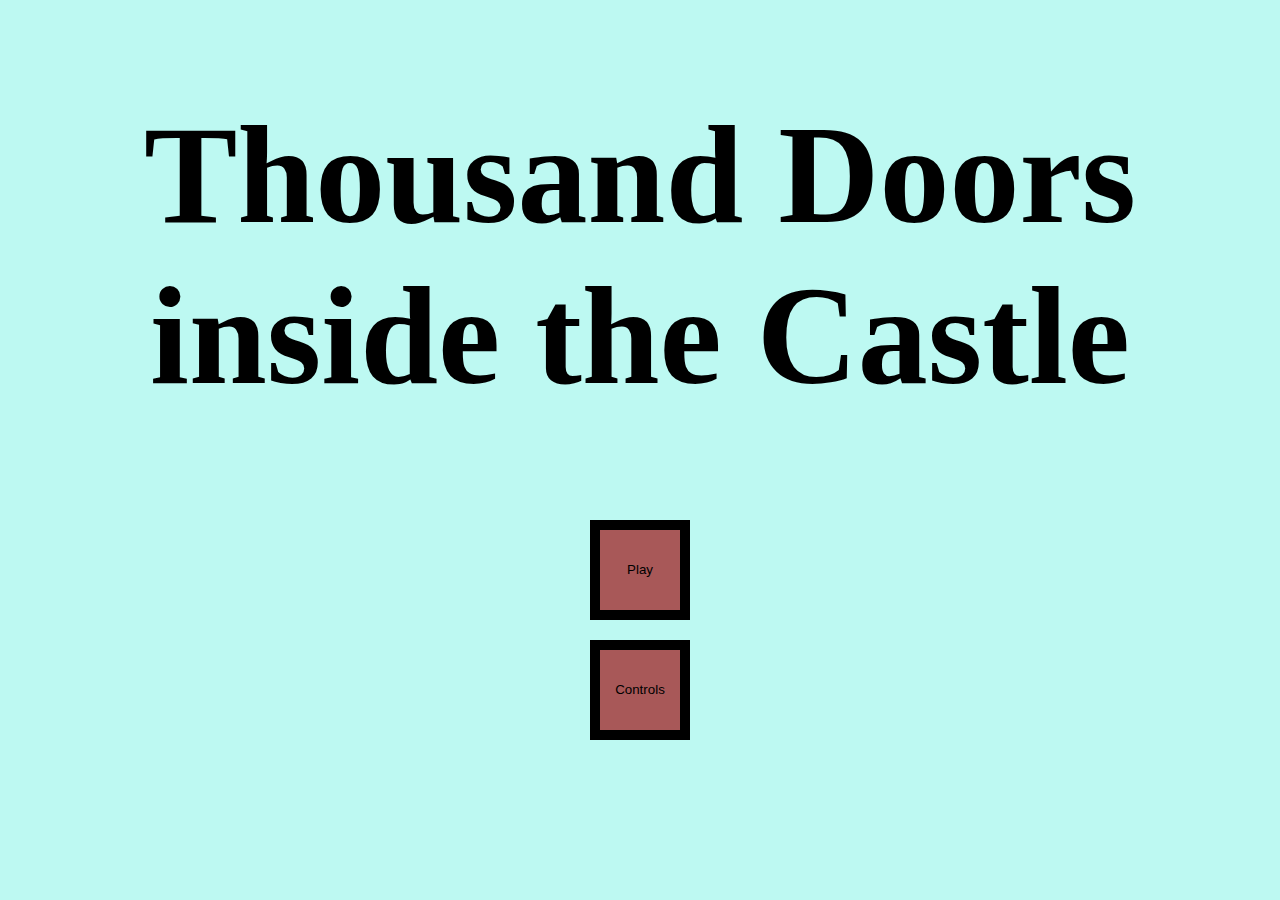
<file: index.html>
<!DOCTYPE html>
<html lang="en">
<head>
    <meta charset="UTF-8">
    <meta name="viewport" content="width=device-width, initial-scale=1.0">
    <title>Document</title>
    <link rel="stylesheet" href="index.css">
</head>
<body>
    <div class="container">
        <div class="header">

            <h1>Thousand Doors <br>inside the Castle</h1>
        </div>
        <div class="containerOptions">
            <div class="options">
                <button id="playButton">Play</button>
                <button id="controlsButton">Controls</button>
            </div>

        </div>
    </div>
    

    


    <script src="index.js"></script>
</body>
</html>
</file>
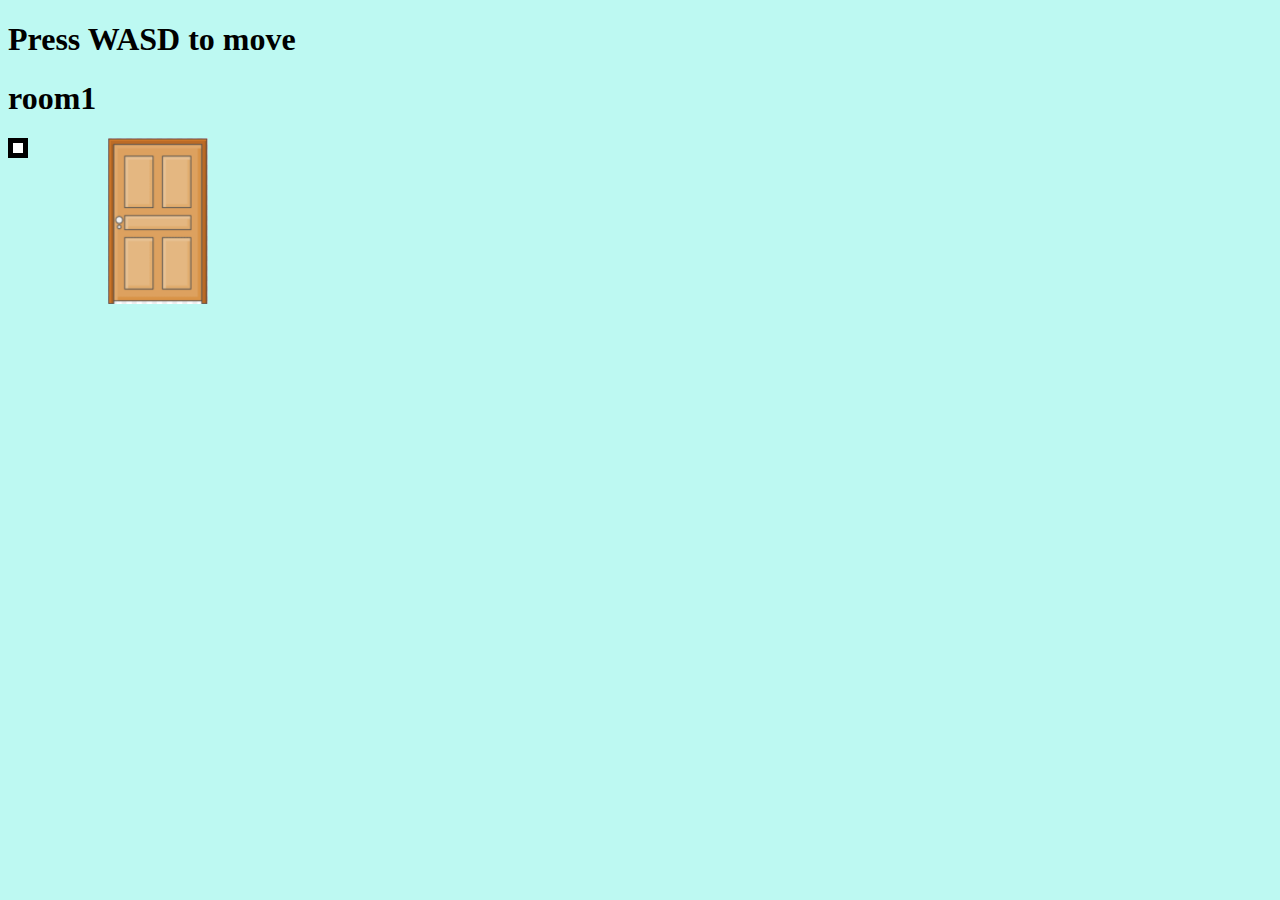
<file: room1.html>
<!DOCTYPE html>
<html lang="en">
<head>
    <meta charset="UTF-8">
    <meta name="viewport" content="width=device-width, initial-scale=1.0">
    <title>Document</title>
    <link rel="stylesheet" href="room1.css">

</head>
<body>
    <h1 class="dialogueText">
        .
    </h1>

    <h1>
        room1
    </h1>

    <div id="character">
        
    </div>

    <div class="door" id="room1Door">
        
    </div>
    







    <script src="room1.js"></script>
</body>
</html>
</file>
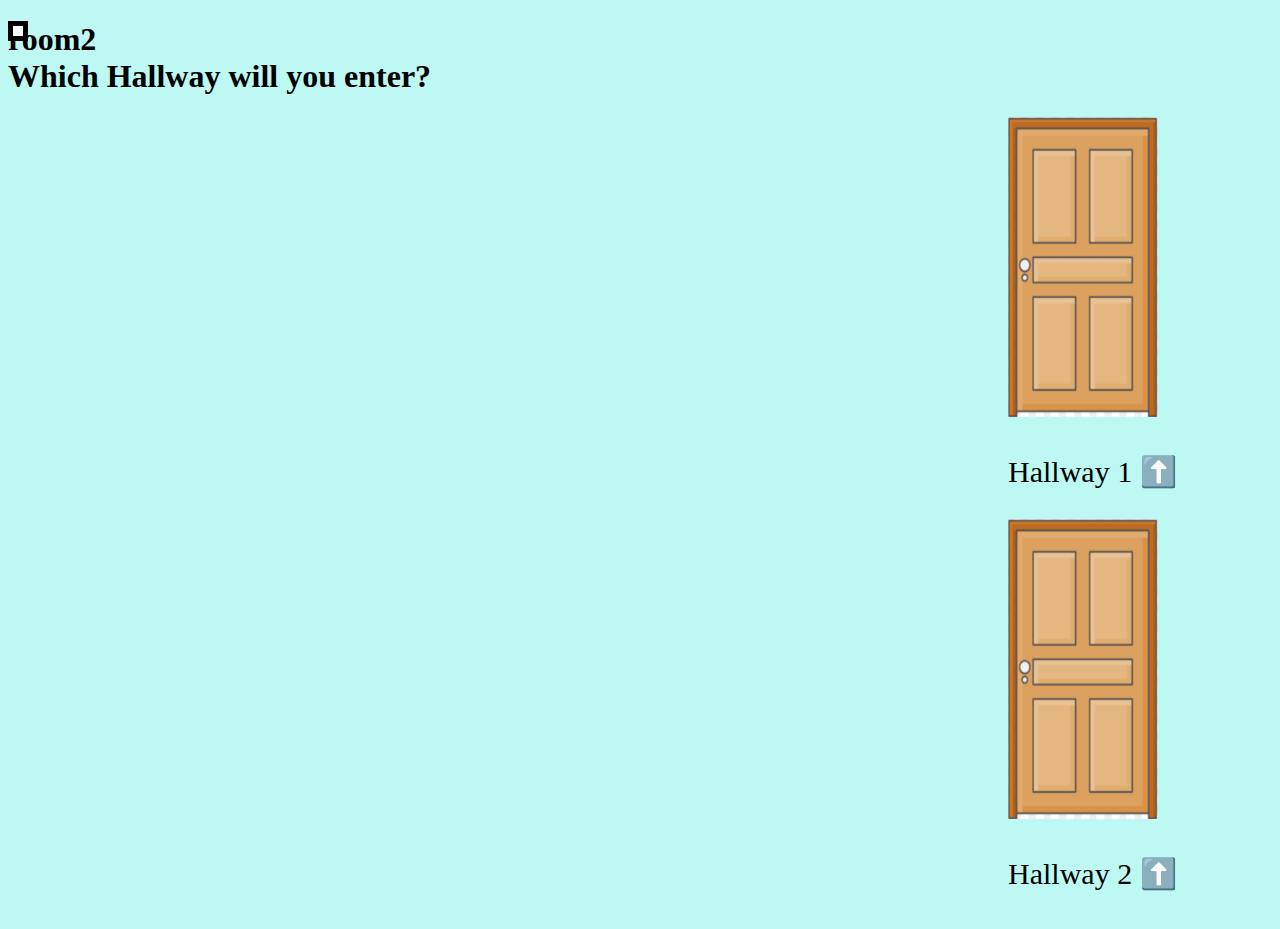
<file: room2.html>
<!DOCTYPE html>
<html lang="en">

<head>
    <meta charset="UTF-8">
    <meta name="viewport" content="width=device-width, initial-scale=1.0">
    <title>Document</title>
    <link rel="stylesheet" href="room2.css">

</head>

<body>
    <div id="character">

    </div>
    <h1>
room2<br>
Which Hallway will you enter?
    </h1>


    <div class="container">

        <div class="door" id="room2Door1">
            <img src="images/door.png">
            <p>Hallway 1 ⬆️</p>
        </div>
        <div class="door" id="room2Door2">
            <img src="images/door.png">
            <p>Hallway 2 ⬆️</p>
        </div>
    </div>









    <script src="room2.js"></script>
</body>

</html>
</file>
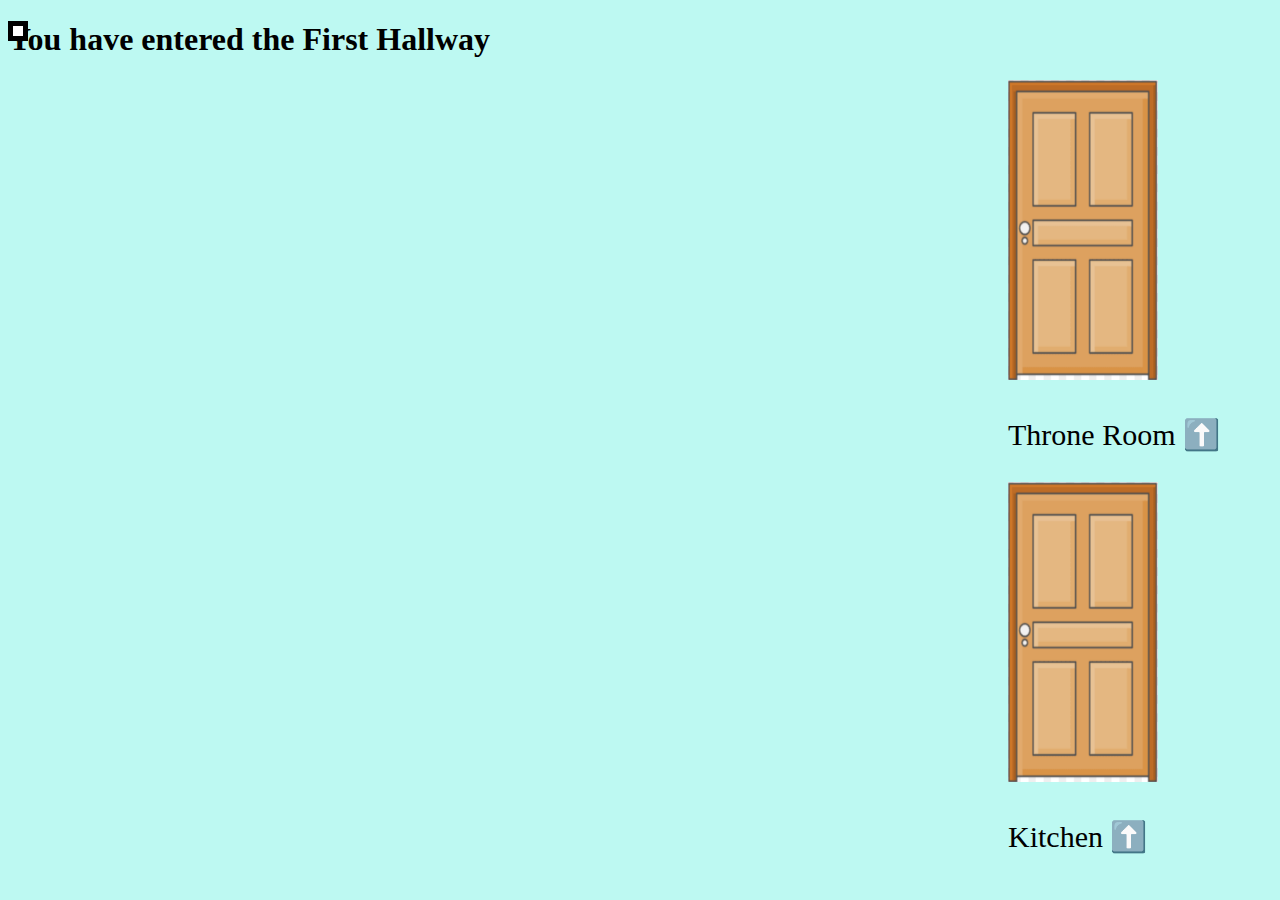
<file: room3-1.html>
<!DOCTYPE html>
<html lang="en">

<head>
    <meta charset="UTF-8">
    <meta name="viewport" content="width=device-width, initial-scale=1.0">
    <title>Document</title>
    <link rel="stylesheet" href="room3-1.css">

</head>

<body>
    <div id="character">

    </div>
    <h1 class="room3Dialogue">
room3-1
    </h1>


    <div class="container">

        <div class="door" id="room2Door1">
            <img src="images/door.png">
            <p>Throne Room ⬆️</p>
        </div>
        <div class="door" id="room2Door2">
            <img src="images/door.png">
            <p>Kitchen ⬆️</p>
        </div>
    </div>









    <script src="room3-1.js"></script>
</body>

</html>
</file>
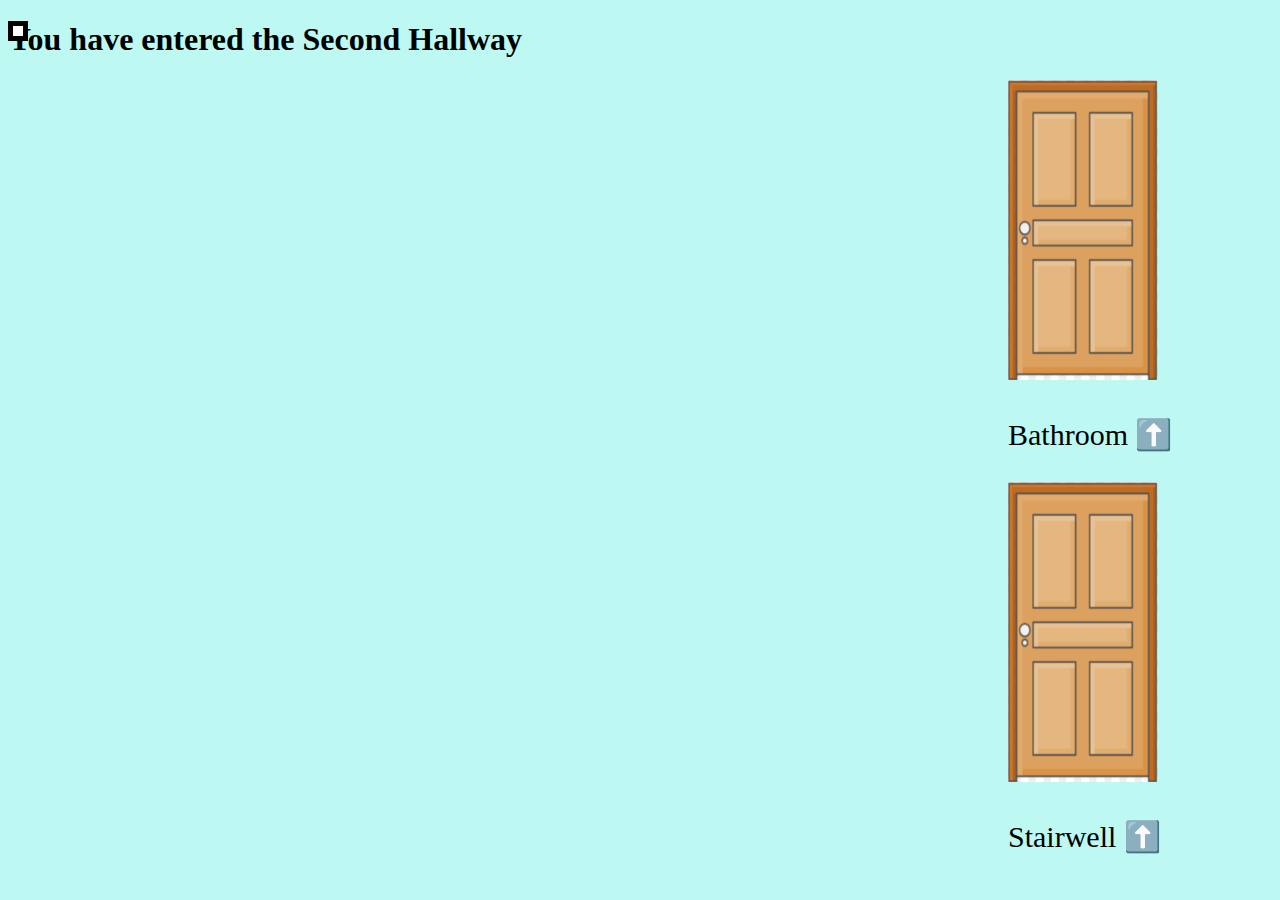
<file: room3-2.html>
<!DOCTYPE html>
<html lang="en">

<head>
    <meta charset="UTF-8">
    <meta name="viewport" content="width=device-width, initial-scale=1.0">
    <title>Document</title>
    <link rel="stylesheet" href="room3-2.css">

</head>

<body>
    <div id="character">

    </div>
    <h1 class="room3Dialogue">
room3-2
    </h1>


    <div class="container">

        <div class="door" id="room2Door1">
            <img src="images/door.png">
            <p>Bathroom ⬆️</p>
        </div>
        <div class="door" id="room2Door2">
            <img src="images/door.png">
            <p>Stairwell ⬆️</p>
        </div>
    </div>









    <script src="room3-2.js"></script>
</body>

</html>
</file>
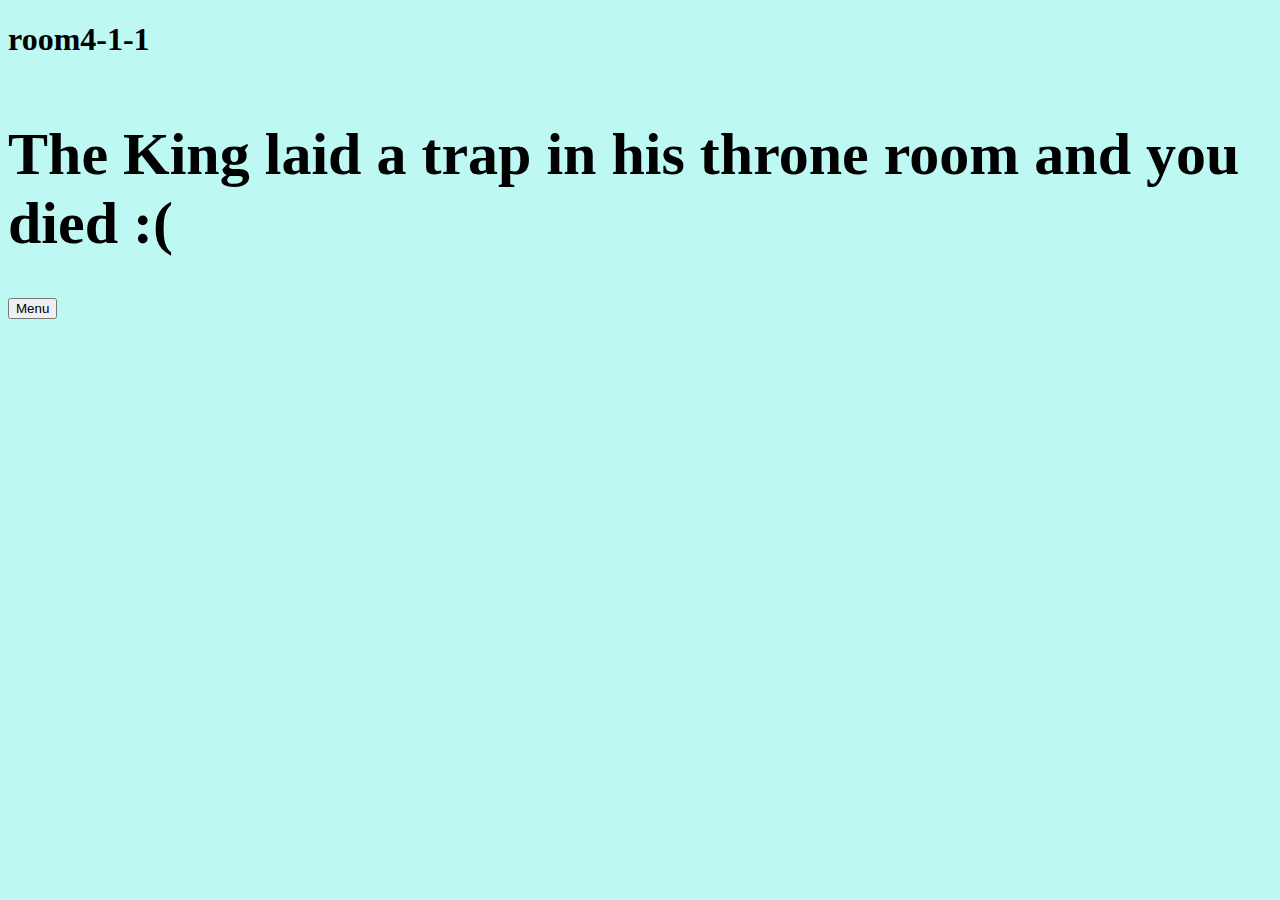
<file: room4-1-1.html>
<!DOCTYPE html>
<html lang="en">

<head>
    <meta charset="UTF-8">
    <meta name="viewport" content="width=device-width, initial-scale=1.0">
    <title>Document</title>
    <link rel="stylesheet" href="room4-1-1.css">

</head>

<body>
    <!-- <div id="character">

    </div> -->
    <h1 class="room3Dialogue">
        room4-1-1
    </h1>


    <div class="container">
        <h1>The King laid a trap in his throne room and you died :(</h1>
    </div>

    <button class="menuButton">Menu</button>








    <script src="room4-1-1.js"></script>
</body>

</html>
</file>
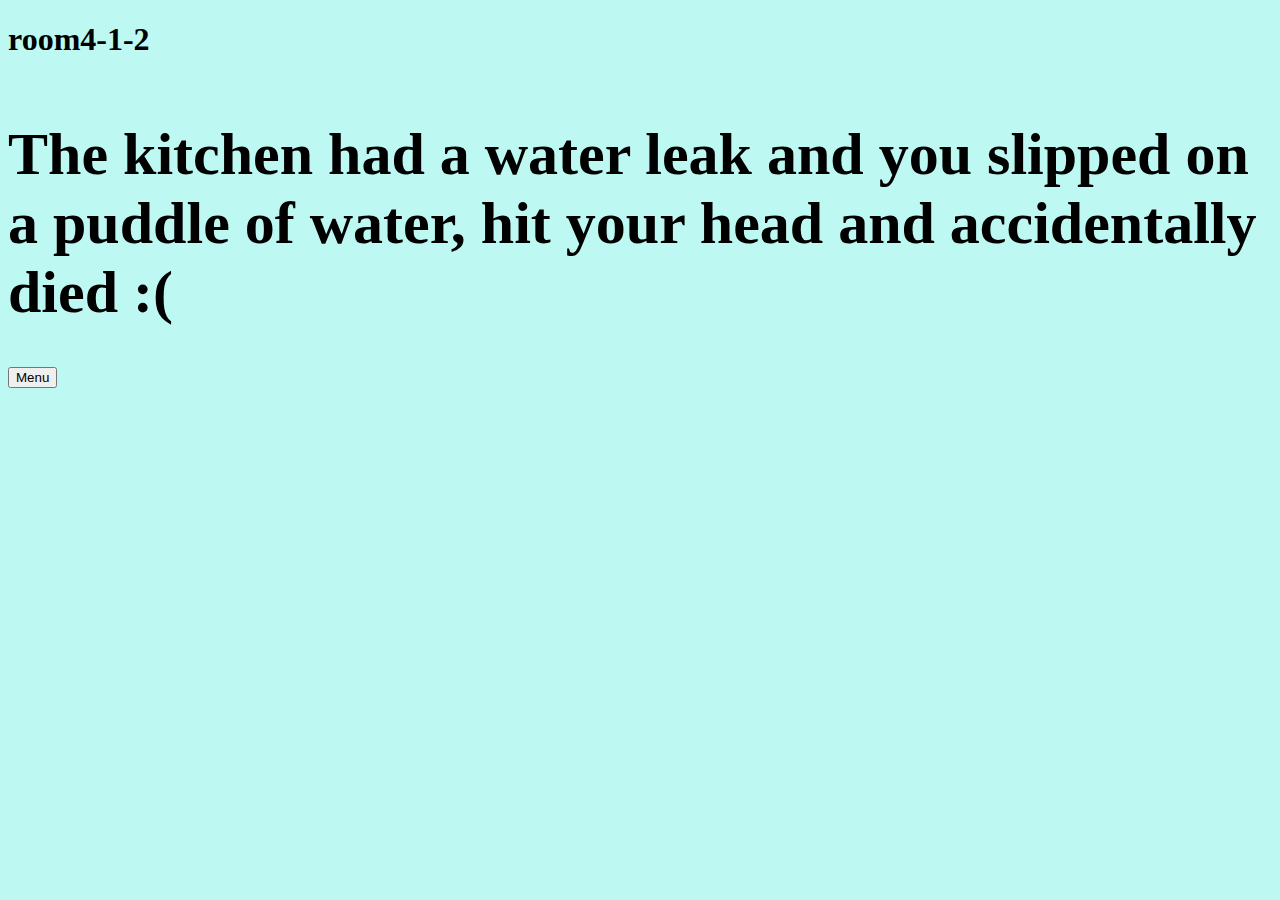
<file: room4-1-2.html>
<!DOCTYPE html>
<html lang="en">

<head>
    <meta charset="UTF-8">
    <meta name="viewport" content="width=device-width, initial-scale=1.0">
    <title>Document</title>
    <link rel="stylesheet" href="room4-1-2.css">

</head>

<body>
    <!-- <div id="character">

    </div> -->
    <h1 class="room3Dialogue">
        room4-1-2
    </h1>


    <div class="container">
        <h1>The kitchen had a water leak and you slipped on a puddle of water, hit your head and accidentally died :(</h1>
    </div>

    <button class="menuButton">Menu</button>








    <script src="room4-1-2.js"></script>
</body>

</html>
</file>
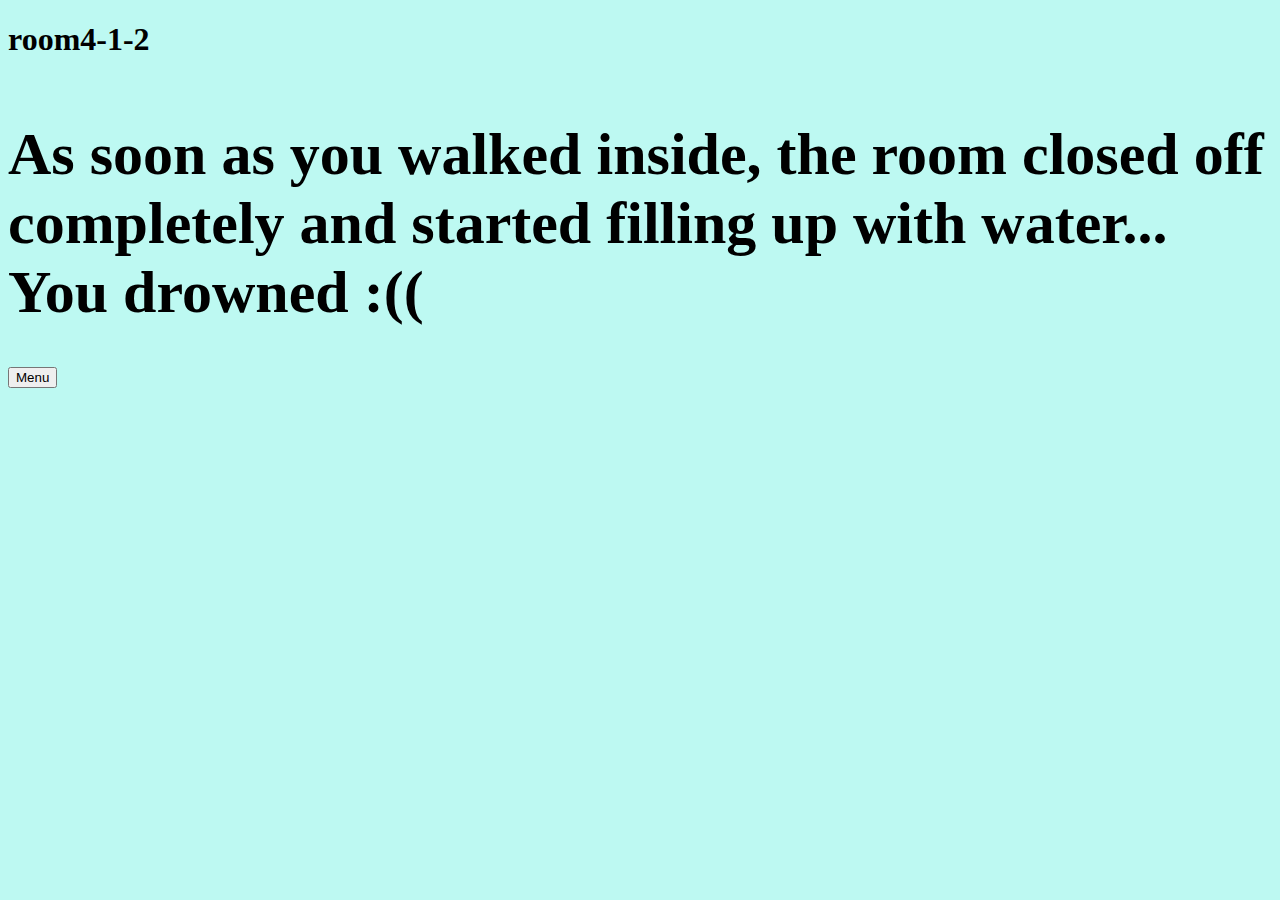
<file: room4-2-1.html>
<!DOCTYPE html>
<html lang="en">

<head>
    <meta charset="UTF-8">
    <meta name="viewport" content="width=device-width, initial-scale=1.0">
    <title>Document</title>
    <link rel="stylesheet" href="room4-2-1.css">

</head>

<body>
    <!-- <div id="character">

    </div> -->
    <h1 class="room3Dialogue">
        room4-1-2
    </h1>


    <div class="container">
        <h1>As soon as you walked inside, the room closed off completely and started filling up with water... You drowned :((</h1>
    </div>

    <button class="menuButton">Menu</button>








    <script src="room4-2-1.js"></script>
</body>

</html>
</file>
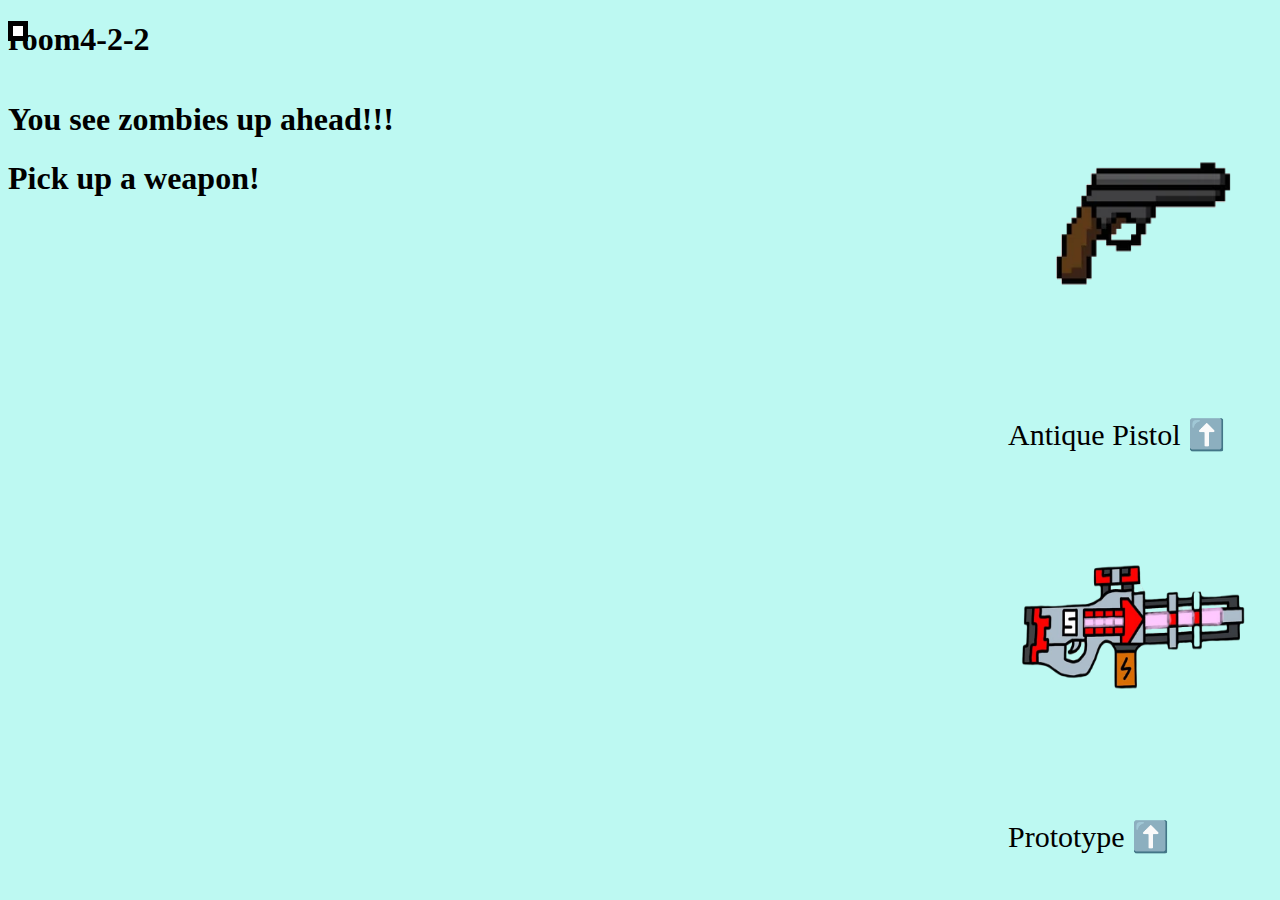
<file: room4-2-2.html>
<!DOCTYPE html>
<html lang="en">

<head>
    <meta charset="UTF-8">
    <meta name="viewport" content="width=device-width, initial-scale=1.0">
    <title>Document</title>
    <link rel="stylesheet" href="room4-2-2.css">

</head>

<body>
    <div id="character">

    </div>
    <h1 class="room3Dialogue">
        room4-2-2
    </h1>


    <div class="text-absolute">
        <h1>You see zombies up ahead!!! </h1>
        <h1>Pick up a weapon! </h1>
    </div>

    <div class="container">
    
        <div class="door" id="room2Door1">
            <img src="images/pixel-gun.png">
            <p>Antique Pistol ⬆️</p>
        </div>
        <div class="door" id="room2Door2">
            <img src="images/prototype.png">
            <p>Prototype ⬆️</p>
        </div>
    </div>







    <script src="room4-2-2.js"></script>
</body>

</html>
</file>
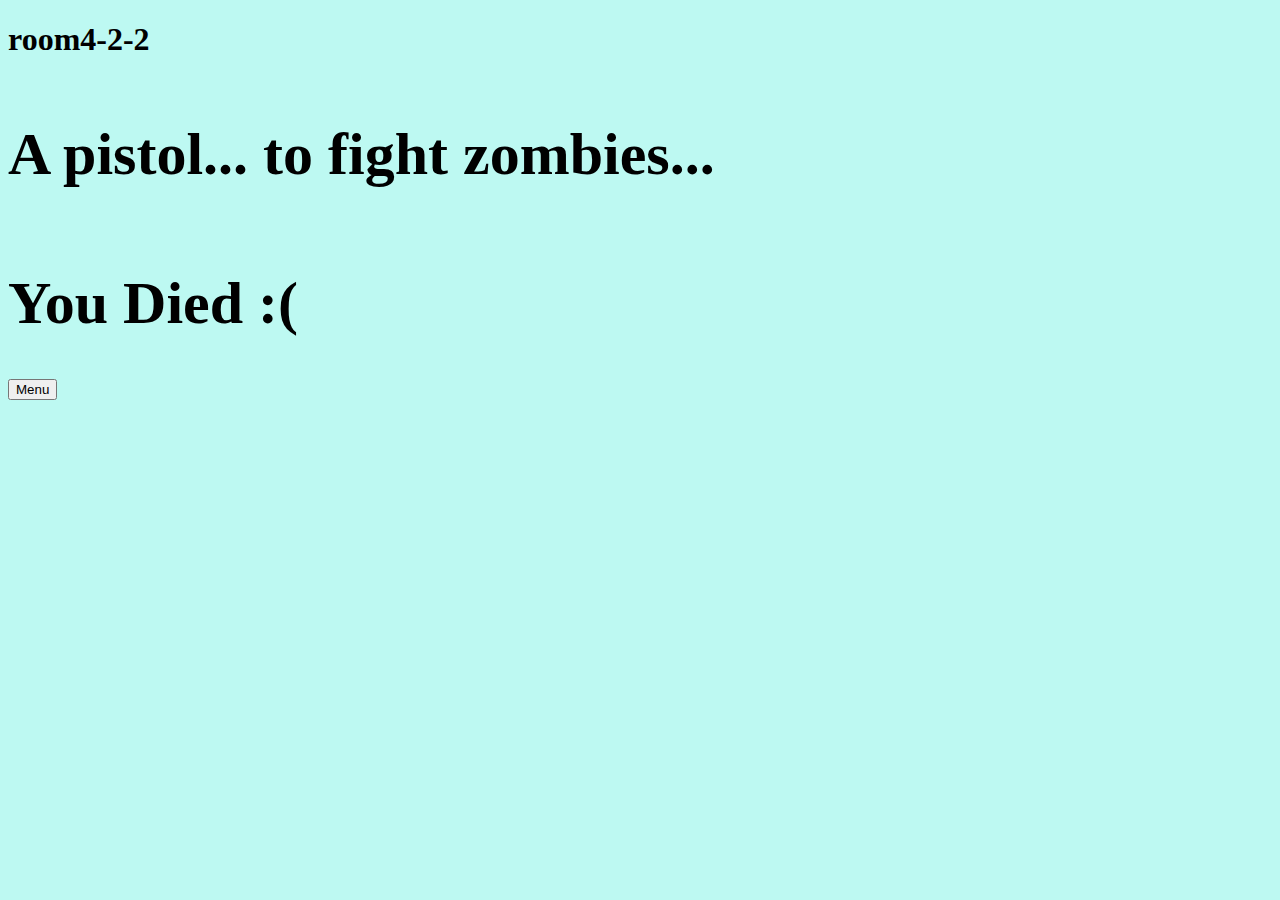
<file: zEnd-1.html>
<!DOCTYPE html>
<html lang="en">

<head>
    <meta charset="UTF-8">
    <meta name="viewport" content="width=device-width, initial-scale=1.0">
    <title>Document</title>
    <link rel="stylesheet" href="room4-2-2.css">

</head>

<body>
    <!-- <div id="character">

    </div> -->
    <h1 class="room3Dialogue">
        room4-2-2
    </h1>


    <div class="container">
        <h1>A pistol... to fight zombies...</h1>
        <h1>You Died :(</h1>
    </div>

    <button class="menuButton">Menu</button>







    <script src="room4-1-1.js"></script>
</body>

</html>
</file>
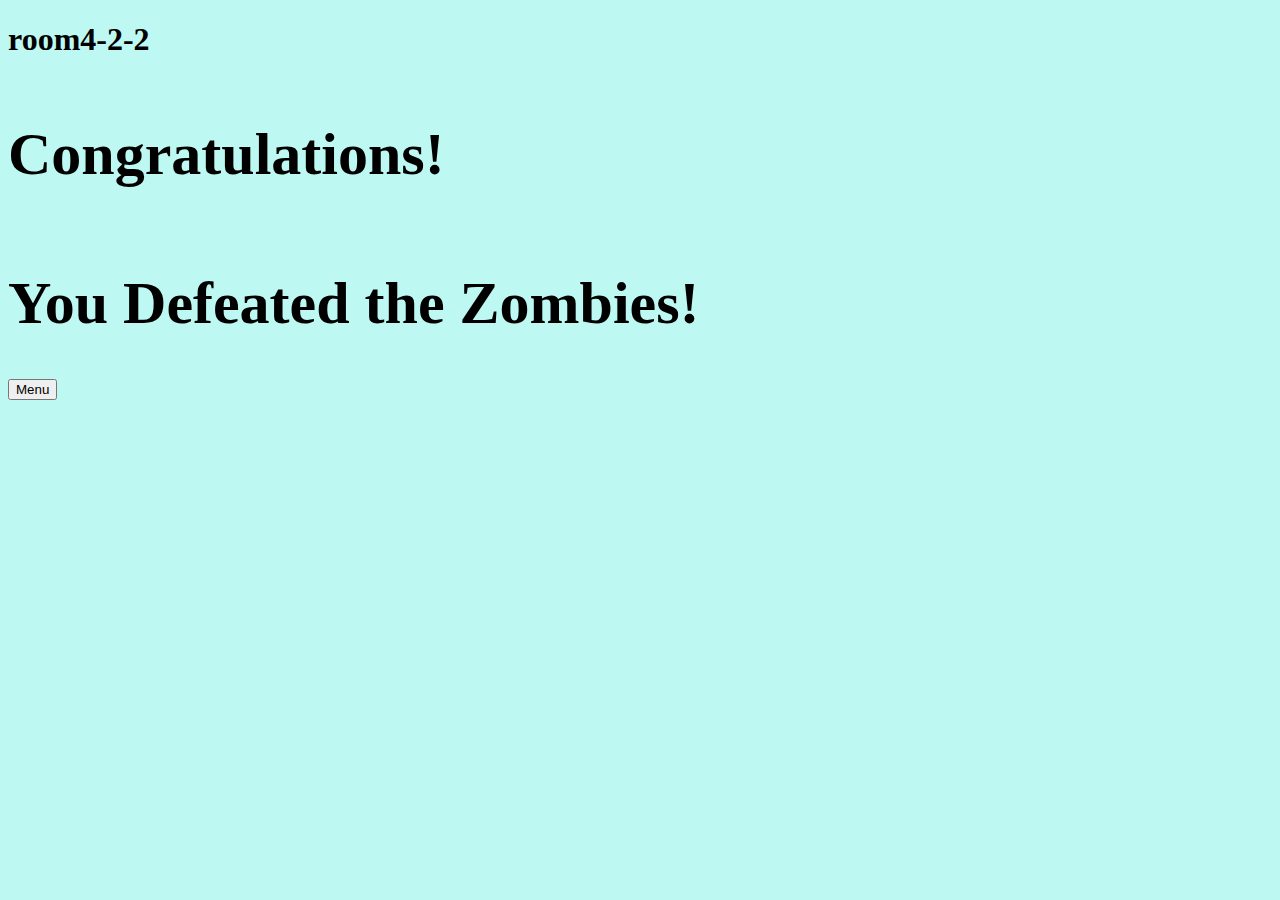
<file: zEnd-2.html>
<!DOCTYPE html>
<html lang="en">

<head>
    <meta charset="UTF-8">
    <meta name="viewport" content="width=device-width, initial-scale=1.0">
    <title>Document</title>
    <link rel="stylesheet" href="room4-2-2.css">

</head>

<body>
    <!-- <div id="character">

    </div> -->
    <h1 class="room3Dialogue">
        room4-2-2
    </h1>


    <div class="container">
        <h1>Congratulations!</h1>
        <h1>You Defeated the Zombies!</h1>
    </div>

    <button class="menuButton">Menu</button>







    <script src="room4-2-2.js"></script>
</body>

</html>
</file>
<file: index.css>
body {
    background: rgb(189, 249, 242);

}

.header {
    text-align: center;
    font-size: 70px;
}

.options {
    display: flex;
    flex-direction: column;
    align-items: center;
}

button {
    margin: 10px;
    color: black;
    width: 100px;
    height: 100px;
    background-color: rgb(168, 88, 88);
    border: 10px solid black;
    
}
</file>
<file: room1.css>
body {
    background: rgb(189, 249, 242);

}

#character {
    position: absolute;
    width: 10px;
    height: 10px;
    background-color: white;
    border: 5px solid black;
}

.door {
    background-image: url("images/door.png");

    width: 100px;
    height: 200px;
    background-size: 100px;

    position: relative;
    left: 100px;
     background-repeat: no-repeat 
}
</file>
<file: room2.css>
body {
    background: rgb(189, 249, 242);

}

#character {
    position: absolute;
    width: 10px;
    height: 10px;
    background-color: white;
    border: 5px solid black;
}

.door {


    position: relative;
    left: 1000px;
     background-repeat: no-repeat 
}

.container {
    display: flex;
    flex-direction: column;
    justify-content: center;;
    font-size: 30px;

    
}

img {
    width: 150px;
    height: 300px;
}
</file>
<file: room3-1.css>
body {
    background: rgb(189, 249, 242);

}

#character {
    position: absolute;
    width: 10px;
    height: 10px;
    background-color: white;
    border: 5px solid black;
}

.door {


    position: relative;
    left: 1000px;
     background-repeat: no-repeat 
}

.container {
    display: flex;
    flex-direction: column;
    justify-content: space-around;
    font-size: 30px;

    
}

img {
    width: 150px;
    height: 300px;
}
</file>
<file: room3-2.css>
body {
    background: rgb(189, 249, 242);

}

#character {
    position: absolute;
    width: 10px;
    height: 10px;
    background-color: white;
    border: 5px solid black;
}

.door {


    position: relative;
    left: 1000px;
     background-repeat: no-repeat 
}

.container {
    display: flex;
    flex-direction: column;
    justify-content: center;;
    font-size: 30px;

    
}

img {
    width: 150px;
    height: 300px;
}
</file>
<file: room4-1-1.css>
body {
    background: rgb(189, 249, 242);

}

#character {
    position: absolute;
    width: 10px;
    height: 10px;
    background-color: white;
    border: 5px solid black;
}

.door {


    position: relative;
    left: 1000px;
     background-repeat: no-repeat 
}

.container {
    display: flex;
    flex-direction: column;
    justify-content: center;;
    font-size: 30px;

    
}

img {
    width: 150px;
    height: 300px;
}
</file>
<file: room4-1-2.css>
body {
    background: rgb(189, 249, 242);

}

#character {
    position: absolute;
    width: 10px;
    height: 10px;
    background-color: white;
    border: 5px solid black;
}

.door {


    position: relative;
    left: 1000px;
     background-repeat: no-repeat 
}

.container {
    display: flex;
    flex-direction: column;
    justify-content: center;;
    font-size: 30px;

    
}

img {
    width: 150px;
    height: 300px;
}
</file>
<file: room4-2-1.css>
body {
    background: rgb(189, 249, 242);

}

#character {
    position: absolute;
    width: 10px;
    height: 10px;
    background-color: white;
    border: 5px solid black;
}

.door {


    position: relative;
    left: 1000px;
     background-repeat: no-repeat 
}

.container {
    display: flex;
    flex-direction: column;
    justify-content: center;;
    font-size: 30px;

    
}

img {
    width: 150px;
    height: 300px;
}
</file>
<file: room4-2-2.css>
body {
    background: rgb(189, 249, 242);

}

#character {
    position: absolute;
    width: 10px;
    height: 10px;
    background-color: white;
    border: 5px solid black;
}

.door {


    position: relative;
    left: 1000px;
     background-repeat: no-repeat 
}

.container {
    display: flex;
    flex-direction: column;
    justify-content: space-around;
    font-size: 30px;

    
}

img {
    width: 250px;
    height: 300px;
}

.text-absolute {
    position: absolute;

}
</file>
